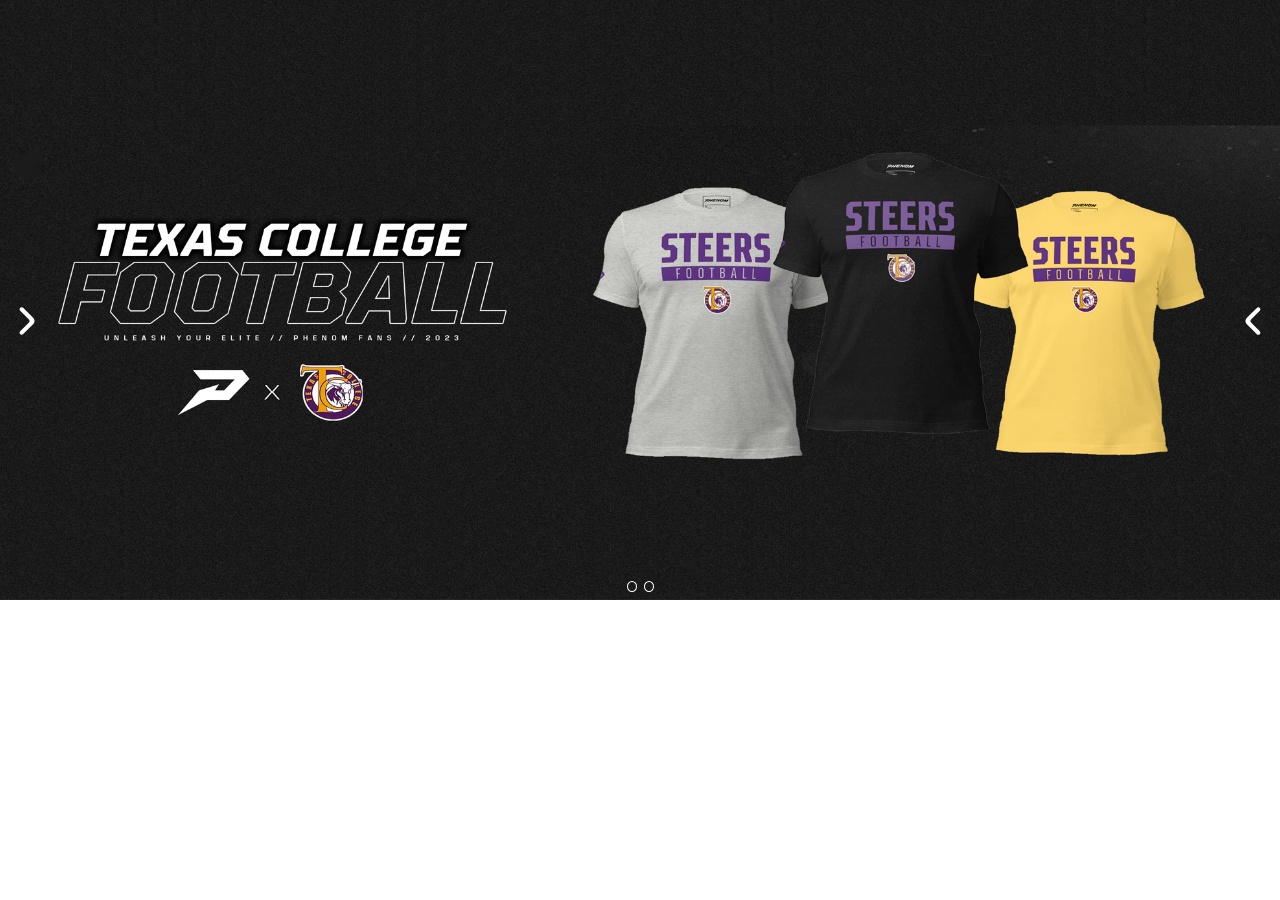
<file: slider.html>
<!DOCTYPE html>
<html>
<title>W3.CSS</title>

<meta name="viewport" content="width=device-width, initial-scale=1">

<style>
  body {
    margin: 0;
    padding: 0;
  }

  .mySlides {
    object-fit: cover;
    width: 100vw !important;
    height: 600px;
  }

  .slider-wrapper {
    position: relative;
    width: 100%;
  }

  .w3-content {
    position: absolute;
    max-width: 100% !important;
  }

  .nav-slider {
    display: flex;
    justify-content: center;
    gap: 7px;
    margin-top: -19px;
  }

  .w3-badge {
    height: 9px;
    width: 8px;
    padding: 0;
    cursor: pointer;
    border: 1px solid white;
    border-radius: 50%;
    background-color: transparent;
    transition: background-color 0.3s;
  }

  .w3-badge:hover {
    background-color: white;
    width: 13px;
    height: 13px;
  }

  .arrow {
    display: flex;
    justify-content: space-between;
    position: absolute;
    top: 50%;
    left: 0;
    right: 0;
    cursor: pointer;
  }

  .text {
    display: none;
    position: absolute;
    top: 50%;
    left: 50%;
    transform: translate(-50%, -50%);
    color: white;
    z-index: 1;
    text-align: center;
    max-width: 80%;
  }

  .text>h2 {
    font-family: 'Futura,sans-serif';
    font-style: normal;
    font-weight: 700;
    letter-spacing: 0em;
    --pxu-lia-inner-sequence: 0;
    animation-play-state: running;
  }

  button {
    color: #fff;
    background-color: #dc211e;
    border: 1px solid #dc211e;
    padding: 10px;
  }


  @media only screen and (max-width:1024px) and (min-width:768px) {
    .mySlides {
      height: 400px;
    }


  }

  @media only screen and (max-width:767px) and (min-width:280px) {
    .mySlides {
      height: 200px;
    }

    svg {
      width: 25px;
      height: 25px;
    }

    .text {
      margin: 0 auto !important;
      position: static;
      transform: none;
    }

    .text>h2 {
      color: #4d4d4d;
    }

    .text>p {
      color: #4d4d4d;
    }

    .arrow {
      position: static;
      transform: none;
      display: flex;
      justify-content: space-between;
      margin: 0 auto;
      margin-top: -100px;
      cursor: pointer;
    }

    .nav-slider {
      display: flex;
      justify-content: center;
      gap: 7px;
      margin-top: 87px;
    }

    .w3-badge {
      background-color: #ada7a7;
    }

    .w3-badge:hover {
      background-color: #4d4d4d;
      width: 13px;
      height: 13px;
    }


  }
  @media only screen and (max-width:280px){
    .mySlides {
      height: 140px !important;
    }
  }
</style>

<body>
  <section class="slider">

    <div class="slider-wrapper">

      <img class="mySlides" src="assets/images/new-image.png">
      <img class="mySlides" src="assets/images/new-image-2.png">

      <div class="arrow">
        <div class="left-arrow" onclick="plusDivs(-1)"><svg width="50px" height="50px" viewBox="0 0 24 24" fill="none" xmlns="http://www.w3.org/2000/svg" transform="rotate(0)"><g id="SVGRepo_bgCarrier" stroke-width="0"></g><g id="SVGRepo_tracerCarrier" stroke-linecap="round" stroke-linejoin="round"></g><g id="SVGRepo_iconCarrier"> <path d="M9.71069 18.2929C10.1012 18.6834 10.7344 18.6834 11.1249 18.2929L16.0123 13.4006C16.7927 12.6195 16.7924 11.3537 16.0117 10.5729L11.1213 5.68254C10.7308 5.29202 10.0976 5.29202 9.70708 5.68254C9.31655 6.07307 9.31655 6.70623 9.70708 7.09676L13.8927 11.2824C14.2833 11.6729 14.2833 12.3061 13.8927 12.6966L9.71069 16.8787C9.32016 17.2692 9.32016 17.9023 9.71069 18.2929Z" fill="#ffff"></path> </g></svg></div>
        <div class="right-arrow" onclick="plusDivs(1)"><svg width="50px" height="50px" viewBox="0 0 24 24" fill="none" xmlns="http://www.w3.org/2000/svg" transform="rotate(180)"><g id="SVGRepo_bgCarrier" stroke-width="0"></g><g id="SVGRepo_tracerCarrier" stroke-linecap="round" stroke-linejoin="round"></g><g id="SVGRepo_iconCarrier"> <path d="M9.71069 18.2929C10.1012 18.6834 10.7344 18.6834 11.1249 18.2929L16.0123 13.4006C16.7927 12.6195 16.7924 11.3537 16.0117 10.5729L11.1213 5.68254C10.7308 5.29202 10.0976 5.29202 9.70708 5.68254C9.31655 6.07307 9.31655 6.70623 9.70708 7.09676L13.8927 11.2824C14.2833 11.6729 14.2833 12.3061 13.8927 12.6966L9.71069 16.8787C9.32016 17.2692 9.32016 17.9023 9.71069 18.2929Z" fill="#ffff"></path> </g></svg></div>
      </div>

      <div class="nav-slider">

        <span class="w3-badge" onclick="currentDiv(1)"></span>
        <span class="w3-badge" onclick="currentDiv(2)"></span>


      </div>
      <div class="text">
        <h2>Replica Jersey Program</h2>
        <p>Inquire about custom replica jerseys for your organization.</p>
        <button>Learn More</button>
      </div>
    </div>

  </section>

  <script>
    var slideIndex = 1;
    showDivs(slideIndex);

    function plusDivs(n) {
      showDivs(slideIndex += n);
    }

    function currentDiv(n) {
      showDivs(slideIndex = n);
    }

    function showDivs(n) {
      var i;
      var x = document.getElementsByClassName("mySlides");
      var dots = document.getElementsByClassName("w3-badge");
      var text = document.getElementsByClassName("text")[0]; // Get the .text element

      if (n > x.length) { slideIndex = 1 }
      if (n < 1) { slideIndex = x.length }

      for (i = 0; i < x.length; i++) {
        x[i].style.display = "none";
      }
      for (i = 0; i < dots.length; i++) {
        dots[i].className = dots[i].className.replace(" w3-white", "");
      }

      x[slideIndex - 1].style.display = "block";
      dots[slideIndex - 1].className += " w3-white";

      // Toggle the display of the .text element based on the slide index
      if (slideIndex === 2) {
        text.style.display = "block";
      } else {
        text.style.display = "none";
      }
    }


    setInterval(function () {
      slideIndex++;
      if (slideIndex > document.getElementsByClassName("mySlides").length) {
        slideIndex = 1;
      }
      showDivs(slideIndex);
    }, 3000);
  </script>


</body>

</html>
</file>
